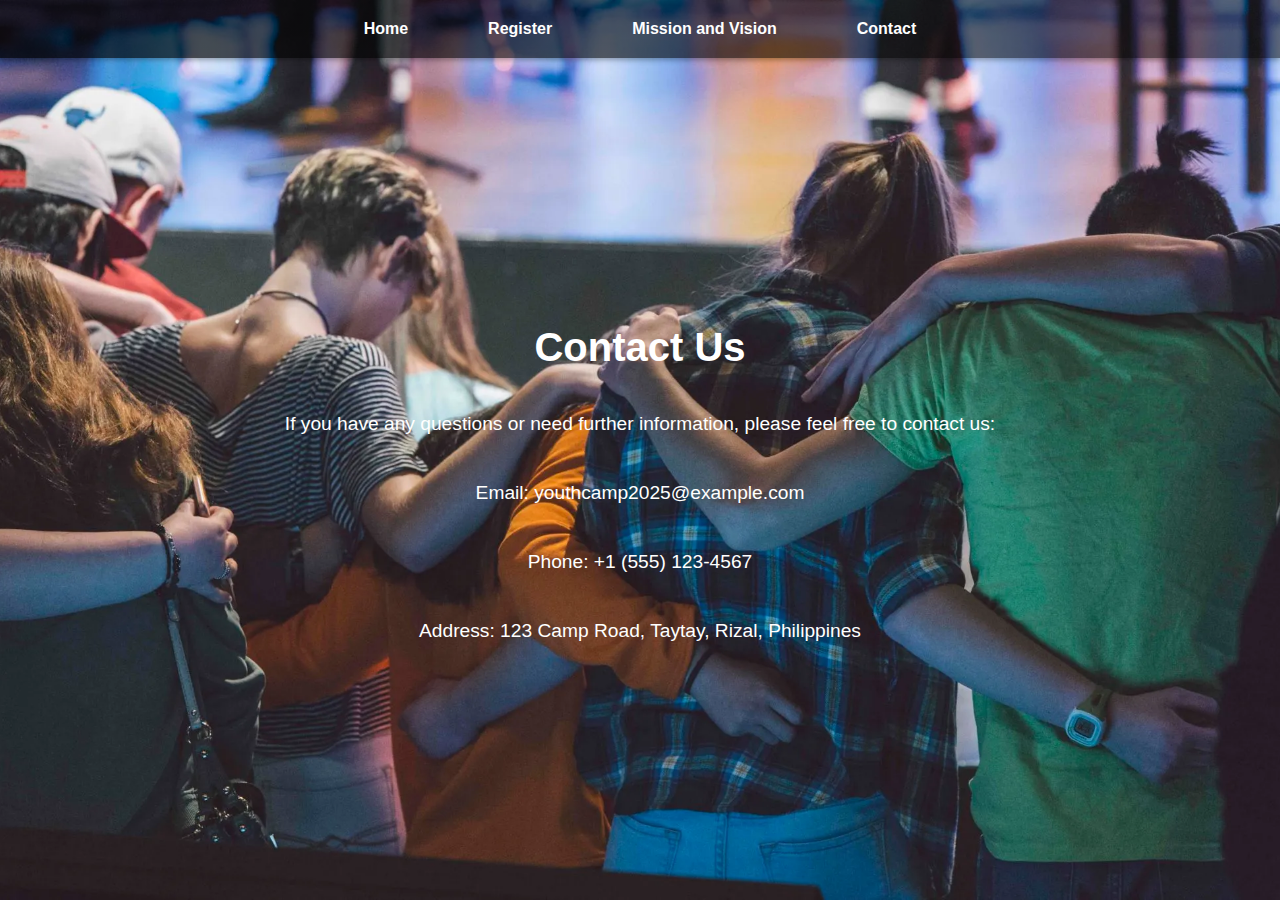
<file: contact.html>
<!DOCTYPE html>
<html lang="en">
<head>
    <meta charset="UTF-8">
    <meta name="viewport" content="width=device-width, initial-scale=1.0">
    <title>Youth Camp 2025 - Contact</title>
    <style>
        body {
            font-family: 'Arial', sans-serif;
            margin: 0;
            padding: 0;
            display: flex;
            flex-direction: column;
            min-height: 100vh;
            background-image: url('admin-background.png');
            background-size: cover;
            background-position: center;
            background-repeat: no-repeat;
            color: white;
            text-align: center;
        }

        nav {
            background: linear-gradient(to right, rgba(0, 0, 0, 0.7), rgba(0, 0, 0, 0.5));
            width: 100%;
            padding: 20px 0;
            position: sticky;
            top: 0;
            z-index: 10;
            box-shadow: 0 2px 5px rgba(0, 0, 0, 0.3);
        }

        nav ul {
            list-style: none;
            display: flex;
            justify-content: center;
            margin: 0;
            padding: 0;
        }

        nav li {
            margin: 0 20px;
        }

        nav a {
            color: white;
            text-decoration: none;
            font-weight: 600;
            padding: 10px 20px;
            border-radius: 25px;
            transition: background-color 0.3s ease, transform 0.2s ease;
        }

        nav a:hover {
            background-color: rgba(255, 255, 255, 0.1);
            transform: translateY(-2px);
        }

        .content {
            flex-grow: 1;
            display: flex;
            flex-direction: column;
            justify-content: center;
            align-items: center;
            padding: 5vw;
        }

        h2 {
            font-size: 2.5rem;
            margin-bottom: 20px;
        }

        p {
            font-size: 1.2rem;
            line-height: 1.6;
        }
    </style>
</head>
<body>
    <nav>
        <ul>
            <li><a href="index.html">Home</a></li>
            <li><a href="register.html">Register</a></li>
            <li><a href="mission_vision.html">Mission and Vision</a></li>
            <li><a href="contact.html">Contact</a></li>
        </ul>
    </nav>
    <div class="content">
        <h2>Contact Us</h2>
        <p>If you have any questions or need further information, please feel free to contact us:</p>
        <p>Email: youthcamp2025@example.com</p>
        <p>Phone: +1 (555) 123-4567</p>
        <p>Address: 123 Camp Road, Taytay, Rizal, Philippines</p>
    </div>
</body>
</html>
</file>
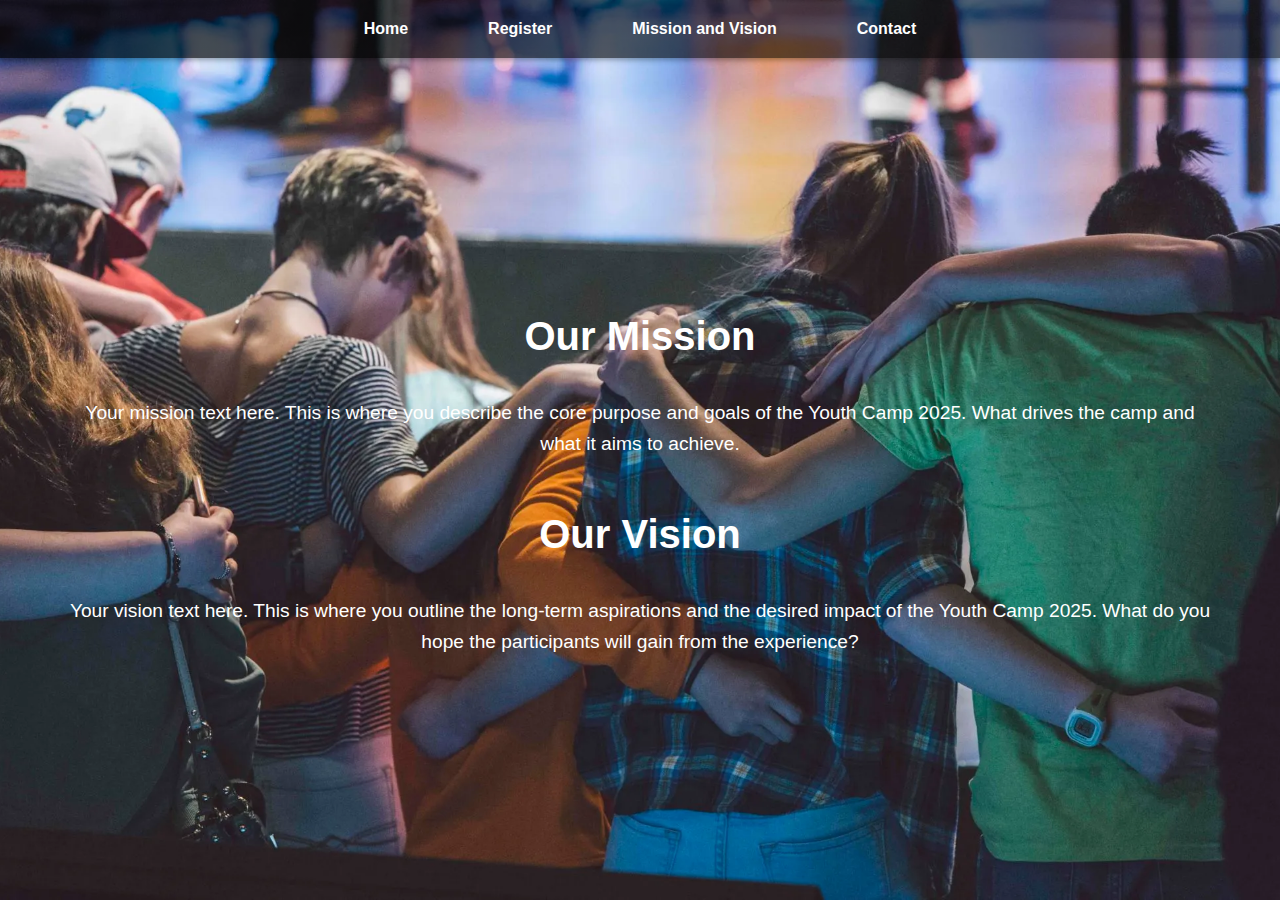
<file: mission_vision.html>
<!DOCTYPE html>
<html lang="en">
<head>
    <meta charset="UTF-8">
    <meta name="viewport" content="width=device-width, initial-scale=1.0">
    <title>Youth Camp 2025 - Mission and Vision</title>
    <style>
        body {
            font-family: 'Arial', sans-serif;
            margin: 0;
            padding: 0;
            display: flex;
            flex-direction: column;
            min-height: 100vh;
            background-image: url('admin-background.png');
            background-size: cover;
            background-position: center;
            background-repeat: no-repeat;
            color: white;
            text-align: center;
        }

        nav {
            background: linear-gradient(to right, rgba(0, 0, 0, 0.7), rgba(0, 0, 0, 0.5));
            width: 100%;
            padding: 20px 0;
            position: sticky;
            top: 0;
            z-index: 10;
            box-shadow: 0 2px 5px rgba(0, 0, 0, 0.3);
        }

        nav ul {
            list-style: none;
            display: flex;
            justify-content: center;
            margin: 0;
            padding: 0;
        }

        nav li {
            margin: 0 20px;
        }

        nav a {
            color: white;
            text-decoration: none;
            font-weight: 600;
            padding: 10px 20px;
            border-radius: 25px;
            transition: background-color 0.3s ease, transform 0.2s ease;
        }

        nav a:hover {
            background-color: rgba(255, 255, 255, 0.1);
            transform: translateY(-2px);
        }

        .content {
            flex-grow: 1;
            display: flex;
            flex-direction: column;
            justify-content: center;
            align-items: center;
            padding: 5vw;
        }

        h2 {
            font-size: 2.5rem;
            margin-bottom: 20px;
        }

        p {
            font-size: 1.2rem;
            line-height: 1.6;
        }
    </style>
</head>
<body>
    <nav>
        <ul>
            <li><a href="index.html">Home</a></li>
            <li><a href="register.html">Register</a></li>
            <li><a href="mission_vision.html">Mission and Vision</a></li>
            <li><a href="contact.html">Contact</a></li>
        </ul>
    </nav>
    <div class="content">
        <h2>Our Mission</h2>
        <p>Your mission text here. This is where you describe the core purpose and goals of the Youth Camp 2025. What drives the camp and what it aims to achieve.</p>

        <h2>Our Vision</h2>
        <p>Your vision text here. This is where you outline the long-term aspirations and the desired impact of the Youth Camp 2025. What do you hope the participants will gain from the experience?</p>
    </div>
</body>
</html>
</file>
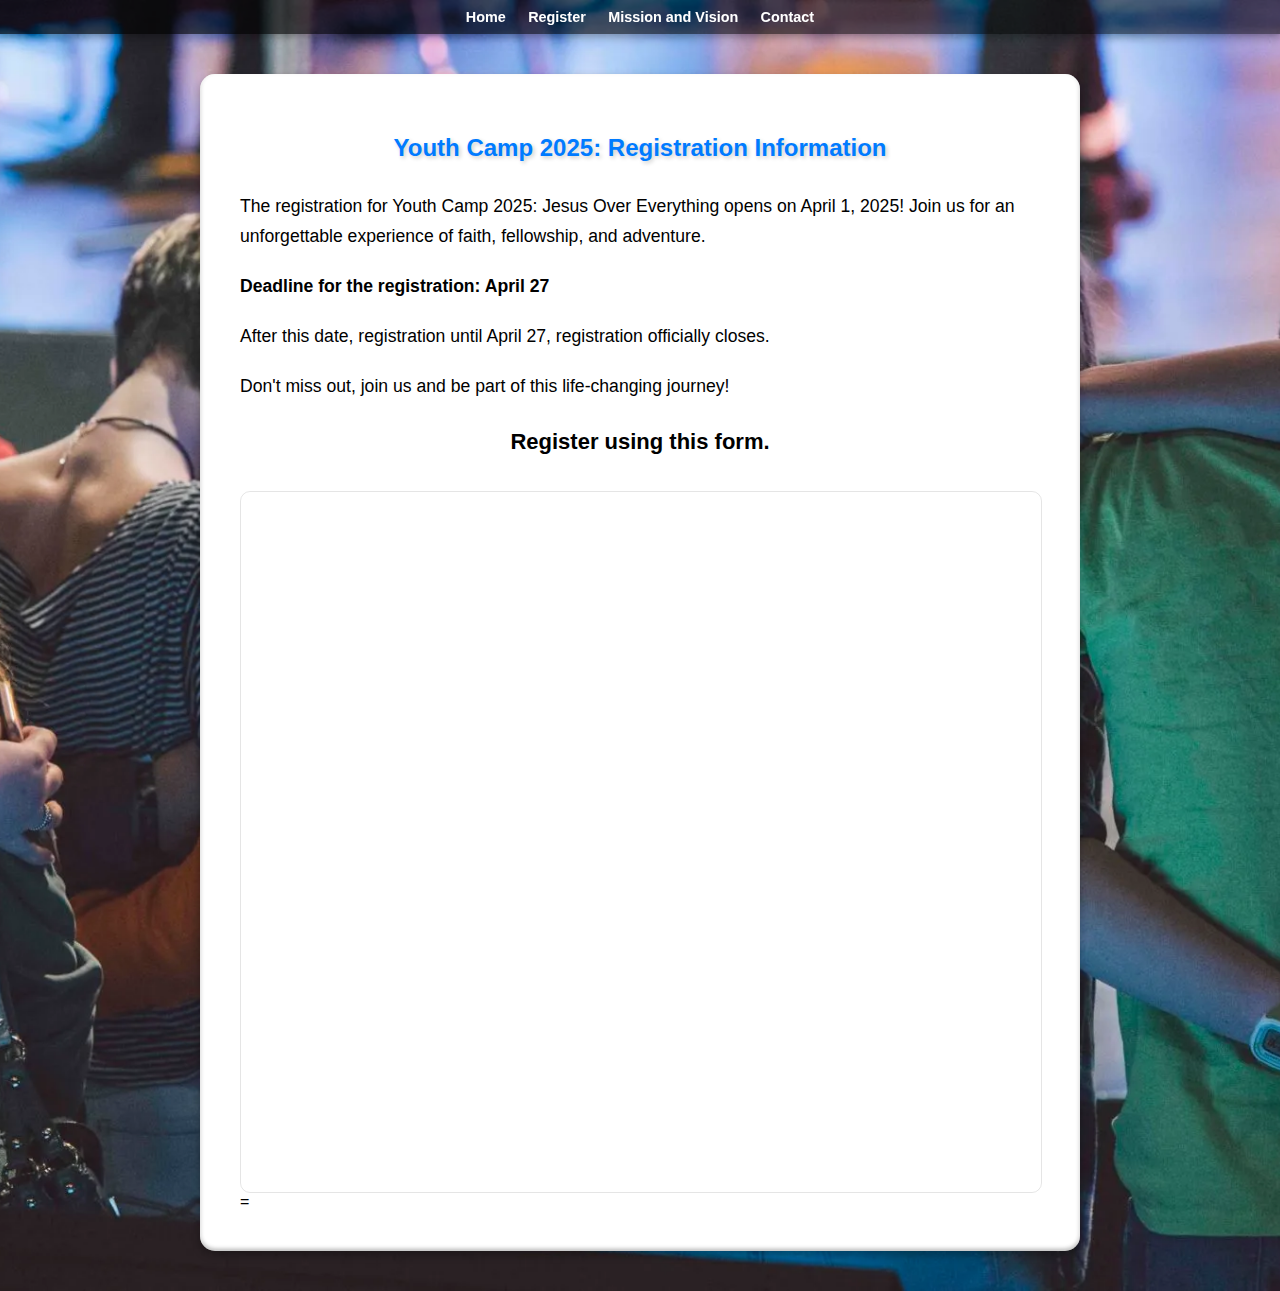
<file: register.html>
<!DOCTYPE html>
<html lang="en">
<head>
    <meta charset="UTF-8">
    <meta name="viewport" content="width=device-width, initial-scale=1.0">
    <title>Youth Camp 2025 - Register</title>
    <style>
        body {
            font-family: 'Arial', sans-serif;
            margin: 0;
            padding: 0;
            display: flex;
            flex-direction: column;
            min-height: 100vh;
            background-image: url('admin-background.png');
            background-size: cover;
            background-position: center;
            background-repeat: no-repeat;
            color: white;
            text-align: center;
        }
        nav {
            background: linear-gradient(to right, rgba(0, 0, 0, 0.7), rgba(0, 0, 0, 0.5));
            width: 100%;
            padding: 0.5rem 0;
            position: sticky;
            top: 0;
            z-index: 10;
            box-shadow: 0 0.2rem 0.5rem rgba(0, 0, 0, 0.3);
        }
        nav ul {
            list-style: none;
            display: flex;
            justify-content: center;
            margin: 0;
            padding: 0;
            flex-wrap: nowrap;
            overflow-x: auto;
            -webkit-overflow-scrolling: touch;
        }
        nav li {
            margin: 0 0.2rem;
            flex-shrink: 0;
        }
        nav a {
            color: white;
            text-decoration: none;
            font-weight: 600;
            padding: 0.3rem 0.5rem;
            border-radius: 0.6rem;
            transition: background-color 0.3s ease, transform 0.2s ease;
            font-size: 0.9rem;
            white-space: nowrap;
        }
        nav a:hover {
            background-color: rgba(255, 255, 255, 0.1);
            transform: translateY(-0.2rem);
        }
        @media (max-width: 768px) {
            nav {
                flex-direction: row;
            }
            .hamburger-menu {
                display: block;
            }
            .nav-links {
                display: none;
                flex-direction: column;
                width: 100%;
                text-align: center;
                background: linear-gradient(to right, rgba(0, 0, 0, 0.7), rgba(0, 0, 0, 0.5));
                position: absolute;
                top: 100%;
                left: 0;
            }
            .nav-links.show {
                display: flex;
            }
            .nav-links li {
                margin: 0;
                padding: 10px;
                border-bottom: 1px solid rgba(255, 255, 255, 0.1);
            }
        }
        .registration-content {
            background-color: white;
            padding: 40px;
            margin: 40px auto;
            max-width: 800px;
            text-align: left;
            border-radius: 15px;
            box-shadow: 0 4px 8px rgba(0, 0, 0, 0.3),
                        inset 0 2px 4px rgba(255, 255, 255, 0.7),
                        inset 0 -2px 4px rgba(0, 0, 0, 0.3); /* Embossed effect */
            color: black; /* Change text color to black */
        }
        .registration-content h2 {
            text-align: center;
            margin-bottom: 30px;
            color: #007bff;
            text-shadow: 2px 2px 4px rgba(0, 0, 0, 0.2);
        }
        .registration-content p {
            line-height: 1.7;
            margin-bottom: 20px;
            font-size: 1.1em;
        }
        .form-container {
            width: 100%;
            height: 700px;
            overflow: auto;
            margin-top: 30px;
            border-radius: 10px;
            border: 1px solid rgba(0, 0, 0, 0.1); /* Darker subtle border */
        }
        .form-container iframe {
            width: 100%;
            height: 100%;
            border: none;
        }
        .register-link {
            text-align: center; /* Center the link */
            margin-top: 20px;
            font-size: 20px;
            font-weight: 80px;
        }
        .register-link a {
            color: #007bff;
            text-decoration: none;
           
        }
        .register-link a:hover {
            text-decoration: underline;
        }
    </style>
</head>
<body>
    <nav>
        <ul>
            <li><a href="index.html">Home</a></li>
            <li><a href="register.html">Register</a></li>
            <li><a href="mission_vision.html">Mission and Vision</a></li>
            <li><a href="contact.html">Contact</a></li>
        </ul>
    </nav>

    <div class="registration-content">
        <h2>Youth Camp 2025: Registration Information</h2>
        <p>The registration for Youth Camp 2025: Jesus Over Everything opens on April 1, 2025! Join us for an unforgettable experience of faith, fellowship, and adventure.</p>
        <p><strong> Deadline for the registration: April 27</strong></p>
        <p>After this date, registration until April 27, registration officially closes.</p>
        <p>Don't miss out, join us and be part of this life-changing journey!</p>

        <div class="register-link">
            <p><strong>Register using this form.</strong></p>
        </div>
        <div class="form-container">
            <iframe src="https://docs.google.com/forms/d/e/1FAIpQLSfeWRVvQNhUzyV8kGdxiIQ14WqvG9WqNaHv61Ze6FdQL6gBeg/viewform?usp=header" frameborder="0" marginheight="0" marginwidth="0">Loading…</iframe>
        </div>
      =
    </div>
</body>
</html>
</file>
